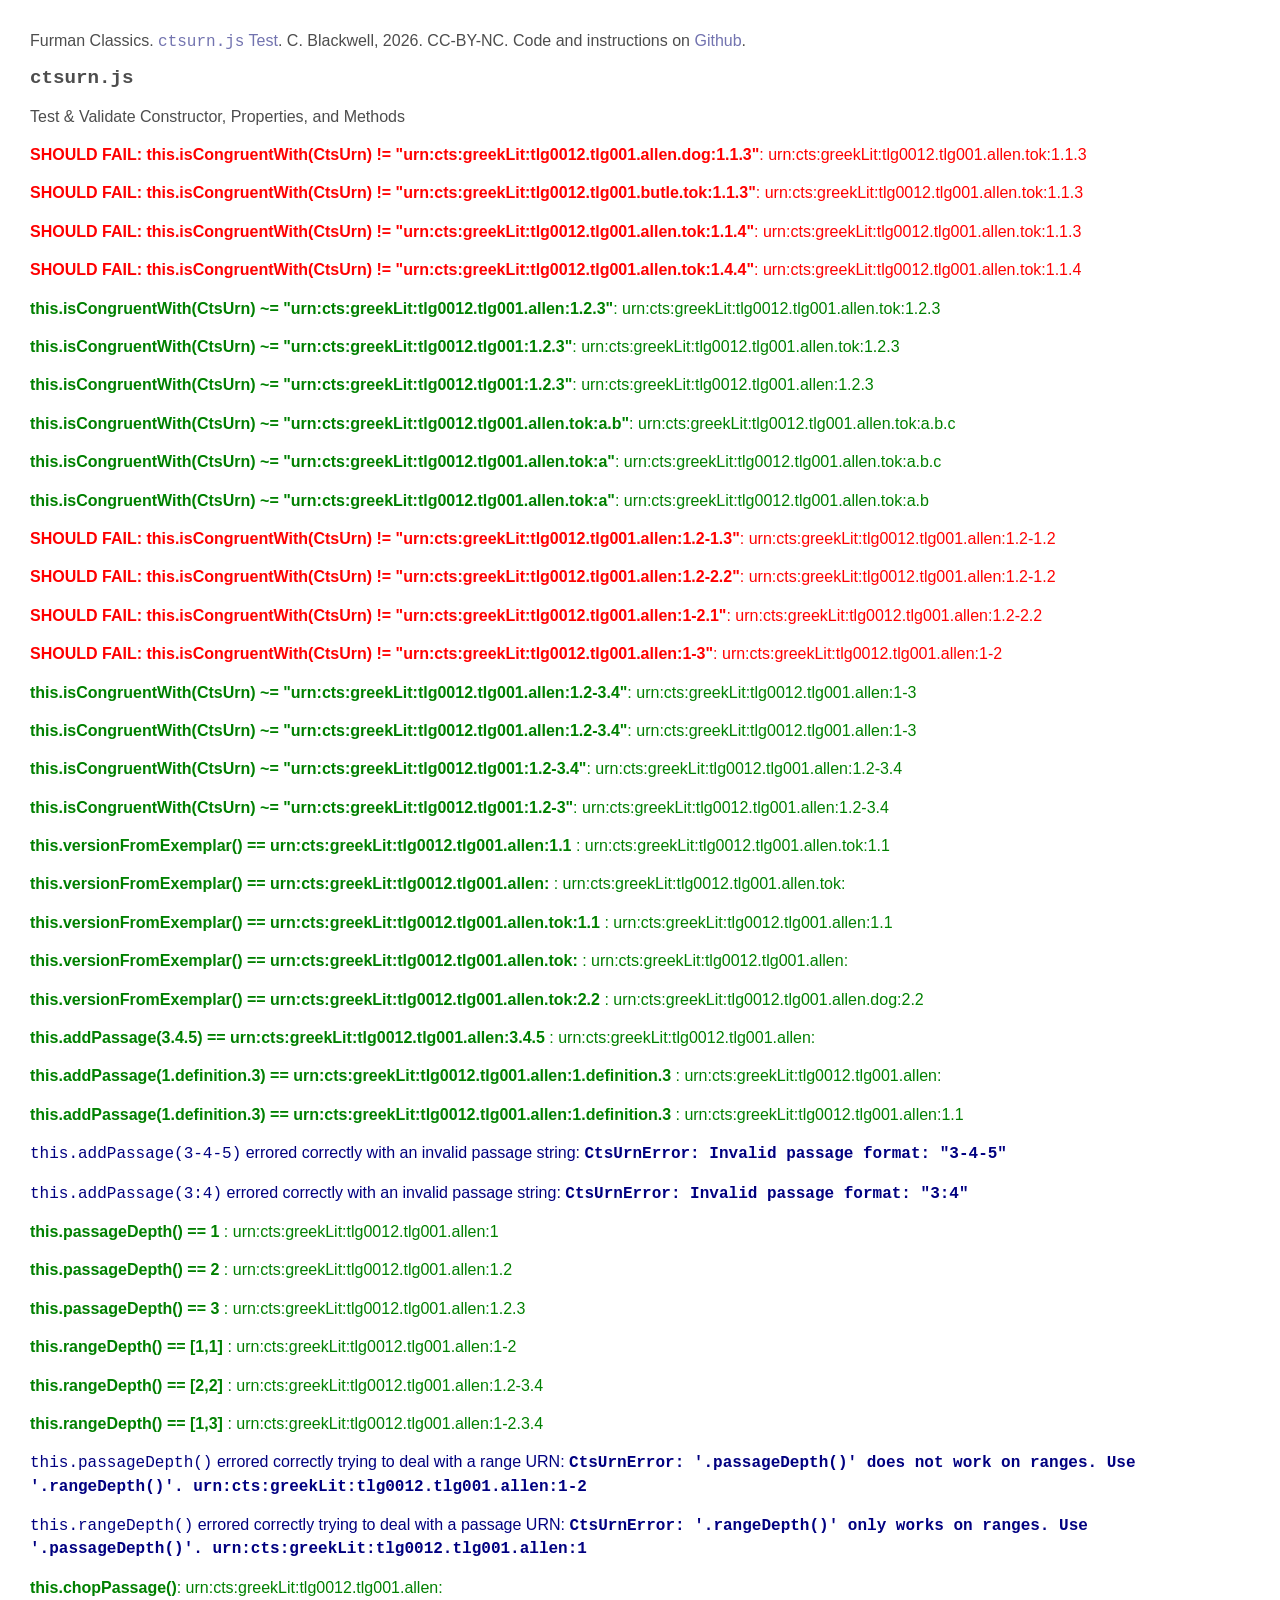
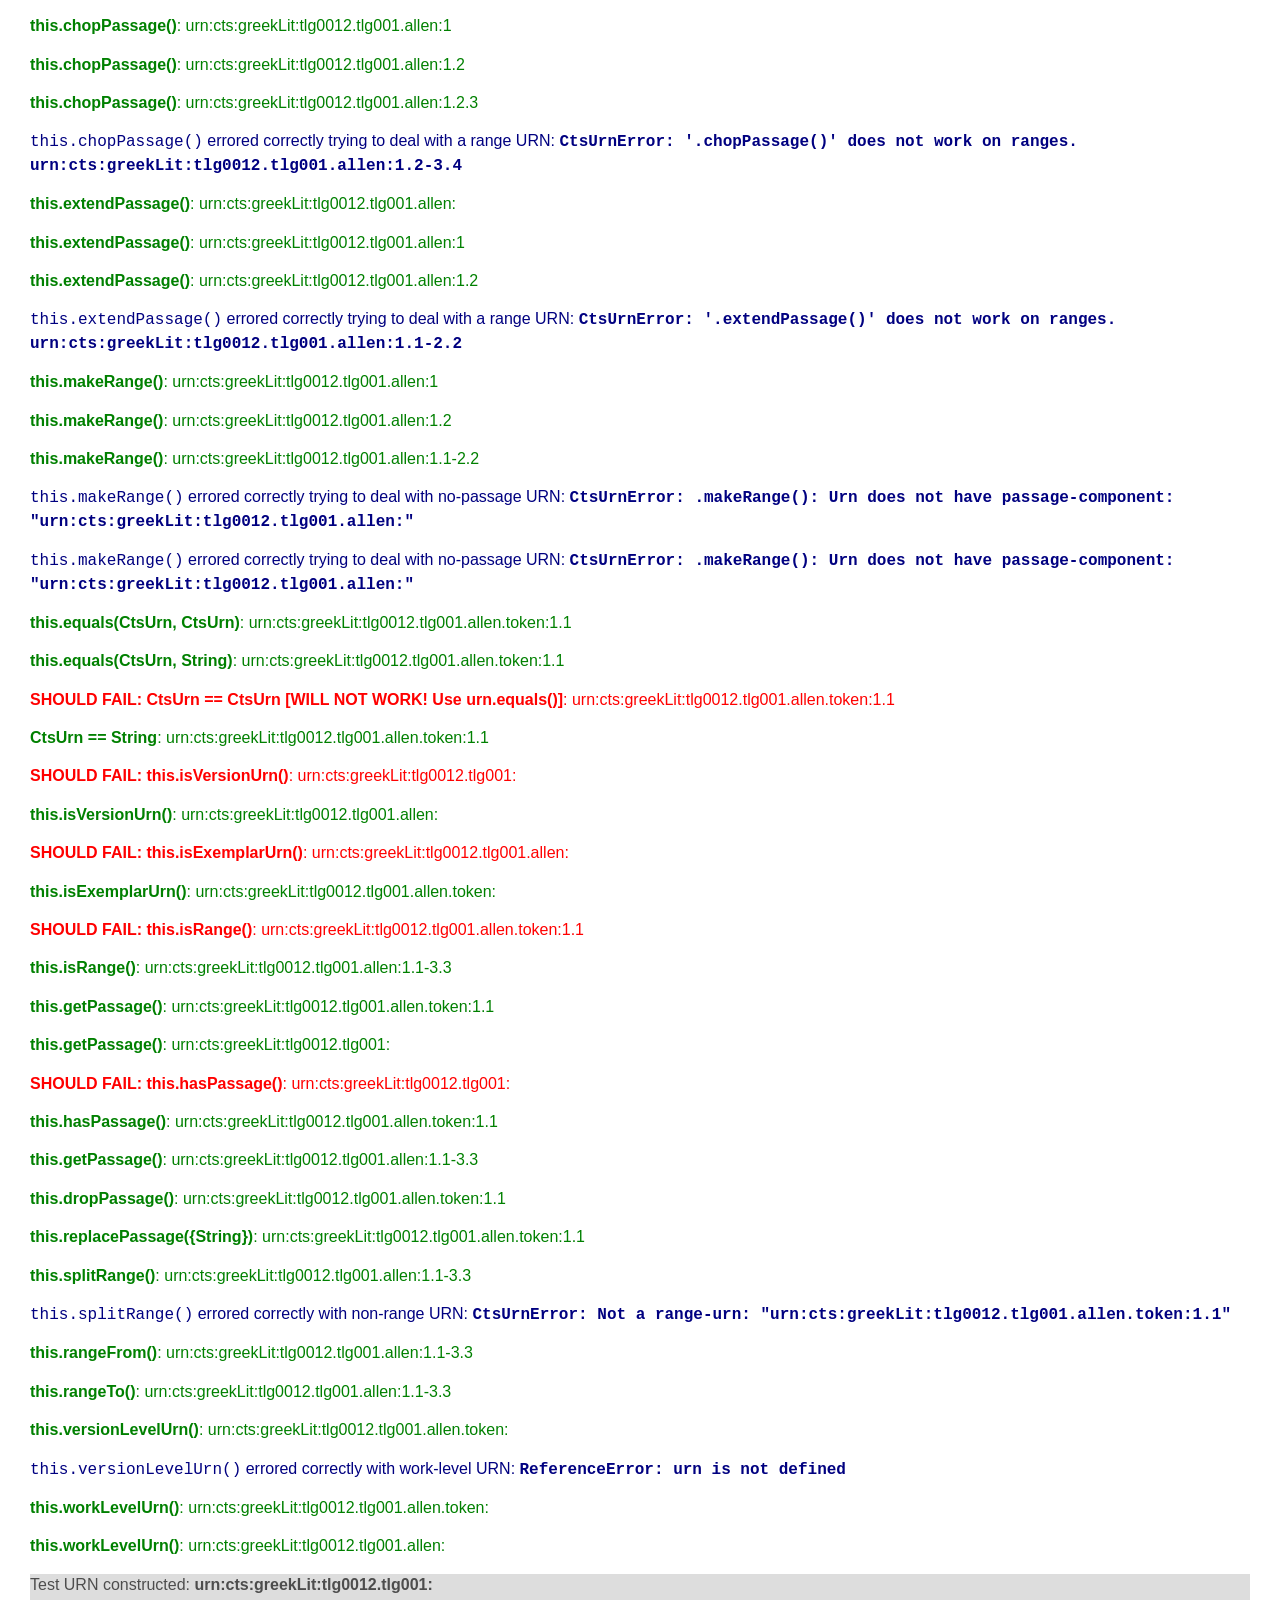
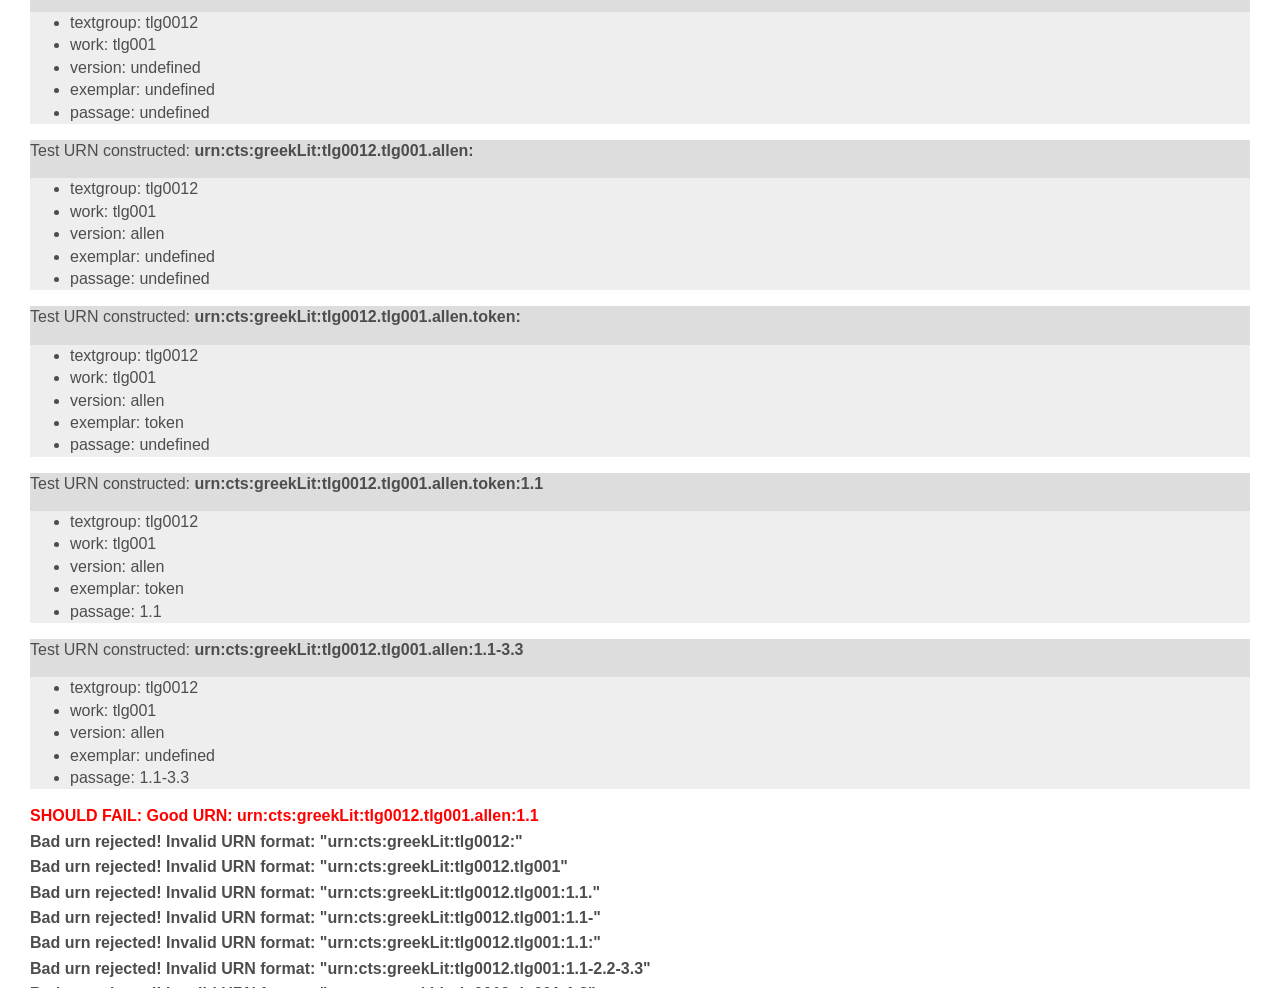
<file: test-cts.html>
<!DOCTYPE html>
<html>
<head>
  <title>CtsUrn.js: Test CTS Functions</title>
  <meta charset="UTF-8">
  <meta name="viewport" content="width=device-width, initial-scale=1.0">
	<link rel="stylesheet" href="css/style.css">
</head>
<body>

<div id="masthead" class="sansfont">Furman Classics. <a href="https://github.com/Eumaeus/Syntactile"><code>ctsurn.js</code> Test</a>. C. Blackwell, 2026. CC-BY-NC. Code and instructions on <a href="https://github.com/Eumaeus/Parallelia">Github</a>.</div>

    <h1><code>ctsurn.js</code></h1>
    <p id="app-credits">Test & Validate Constructor, Properties, and Methods</p>

<!-- Content goes here -->

<div id="test-output"></div>


<script src="js/ctsurn.js"></script>
<script src="js/test-ctsurn.js"></script>

</body>
</html>
</file>
<file: css/style.css>
.waiting {
	cursor: wait;
}

/* Save Dialog */
div#save_dialog{
  position: fixed;
  top: 50%;
  left: 50%;
  /* bring your own prefixes */
  transform: translate(-50%, -50%);
/*	position: absolute;
	top: 5%;
	left:25%;
*/	z-index: 2000;
	height: auto;
	width:30em;
	background-color: white;
	border-radius:10px;
	border: 1px solid rgba(0, 0, 0, 0.3);
	-webkit-box-shadow: 0 3px 7px rgba(0, 0, 0, 0.3);
	-moz-box-shadow: 0 3px 7px rgba(0, 0, 0, 0.3);
	box-shadow: 0 3px 7px rgba(0, 0, 0, 0.3);
	-webkit-background-clip: padding-box;
	-moz-background-clip: padding-box;
	background-clip: padding-box;
	padding: 25px;
}

div#save_dialog h1 {
	text-align: center;
}

div.saveDialogGroup {
	display: block;
	margin-bottom: 0.5em;
}

span#downloadCancelOkay {
	margin:auto;
	display:block;
	margin-top:1em;
}

span#downloadCancelOkay button {
	float:right;
	border: 1px solid #444;
	font-weight: bold;
}

button#downloadOkay {
	background-color: rgb(87, 145, 213);
	color: white; 
	border: 1px solid rgb(75, 125, 183)
}

button#downloadOkay:hover {
	background-color: rgb(96, 160, 236);
	color: white; 
	border: 1px solid rgb(87, 145, 213);

}

button#downloadOkay:active {
	background-color: rgb(104, 174, 255);
	color: yellow; 
	border: 1px solid rgb(96, 160, 236);
}

button#downloadCancel {
	background-color: #ccc;
	color: black;
	border: 1px solid #999;
}

button#downloadCancel:hover {
	background-color: #eee;
	color: black;
	border: 1px solid #999;
}

button#downloadCancel:active {
	background-color: #fff;
	color: red;
	border: 1px solid #999;
}

/* Alignment */

div#o2_alignmentGuide {
	line-height: 2em;	
}

div.alignedTokens { 
	display:inline-block;
}

div#o2_alignGuideContainer {
	font-size: 100%;
	width: 100%;
	position: relative;
	padding: 0;
	margin-top: 13px;
}

a.fas:hover {
	color: rgba(0, 128, 0, 1);
	text-decoration: none;
}

a.fas:active {
	color: rgba(0,255,0,1);
	border: 1px solid rgba(0,255,0,0.25);
}

a.fas, span#saveAlignment, i#o2_downloadCex {
	color: rgb(96, 160, 236);
}

span#saveAlignment:hover, i#o2_downloadCex:hover {
	color: rgba(0, 128, 0, 1);
}

span#saveAlignment:active, i#o2_downloadCex:active {
	color: rgba(0,255,0,1);
	border: 1px solid rgba(0,255,0,0.25);
}




i#o2_downloadCex {
	margin-left: 1em;
	font-size:100%;
	padding: 4px;
}

span#saveAlignment, i#o2_downloadCex {
	margin-left: 1em;
	font-size:100%;
	padding: 4px;
}

span.o2_alignmentGuideElement {
	display: inline-block;
	text-align: center;
	font-size: 75%;
	padding-left: 5px;
	padding-right: 5px;
	border:1px solid white;
	line-height: 1.8em;
	padding-bottom: 0;
}


span.savedAlignment {
	display: inline-block;
	font-size: 75%;
	font-weight: bold;
	width: 2em;
	height: 2em;
	-moz-border-radius: 20px;
	-webkit-border-radius: 20px;
	border-radius: 20px;
	text-align: center;
	margin: 3px;
	padding: 0;
	position: relative;
	bottom: 3px;
	line-height: 2em;
}



span.deleteAlignment {
padding-bottom: 1px;
border-radius: 20px;
margin-left: 1em;
padding-right: 3px;
padding-left: 3px;
display:none;
background-color: inherit;
color:white;
}

span.deleteAlignment:hover {
border: 2px solid black ;
}

span.deleteAlignment:active {
border: 2px solid yellow ;
color: yellow;
background: black;
}


span.savedAlignment:hover span.deleteAlignment {
	display:inline;
	background-color: inherit;
	color:inherit;
}

span.savedAlignment:active span.deleteAlignment {
	display:inline;
	background-color: red;
	color: black;
}

span.alignedNodeMarker {
	content: '';
	display: inline-block;
	width: 12px;
	height: 12px;
	-moz-border-radius: 12px;
	-webkit-border-radius: 12px;
	border-radius: 12px;
	float:right;
	margin: 3px;
}

span.savedAlignment:hover {
/*	border: 1px solid black; */
	/*background-color: yellow;*/
	/*color: black;*/
	width: 4.5em;
}

span.savedAlignment:active {
	width: 4.5em;
	/*background-color: green;*/
	color: black;
	width: 5em;
}

.newAlignment {
	padding: 3px 3px 5px 3px;
    border: solid 0px #EEEEEE;
    border-radius: 5px;
    cursor: pointer;
    margin: 3px;
}

span.savedAlignment0, span.tokenForMarker0 {
	background-color: #e6194B;
	color: #ffffff;
}
span.alignedNodeMarker0 {
	background-color: #e6194B;
	color: #ffffff;
}

.newAlignment0 {
	background-color: #e6194B;
	color: #ffffff;
}

span.savedAlignment1, span.tokenForMarker1 {
	background-color: #3cb44b;
	color: #ffffff;
}
span.alignedNodeMarker1 {
	background-color: #3cb44b;
	color: #ffffff;
}

.newAlignment1 {
	background-color: #3cb44b;
	color: #ffffff;
}

span.savedAlignment2, span.tokenForMarker2 {
	background-color: #ffe119;
	color: #000000;
}
span.alignedNodeMarker2 {
	background-color: #ffe119;
	color: #000000;
}

.newAlignment2 {
	background-color: #ffe119;
	color: #000000;
}

span.savedAlignment3, span.tokenForMarker3 {
	background-color: #4363d8;
	color: #ffffff;
}
span.alignedNodeMarker3 {
	background-color: #4363d8;
	color: #ffffff;
}

.newAlignment3 {
	background-color: #4363d8;
	color: #ffffff;
}

span.savedAlignment4, span.tokenForMarker4 {
	background-color: #f58231;
	color: #ffffff;
}
span.alignedNodeMarker4 {
	background-color: #f58231;
	color: #ffffff;
}

.newAlignment4 {
	background-color: #f58231;
	color: #ffffff;
}

span.savedAlignment5, span.tokenForMarker5 {
	background-color: #911eb4;
	color: #ffffff;
}
span.alignedNodeMarker5 {
	background-color: #911eb4;
	color: #ffffff;
}

.newAlignment5 {
	background-color: #911eb4;
	color: #ffffff;
}

span.savedAlignment6, span.tokenForMarker6 {
	background-color: #42d4f4;
	color: #000000;
}
span.alignedNodeMarker6 {
	background-color: #42d4f4;
	color: #000000;
}

.newAlignment6 {
	background-color: #42d4f4;
	color: #000000;
}

span.savedAlignment7, span.tokenForMarker7 {
	background-color: #f032e6;
	color: #ffffff;
}
span.alignedNodeMarker7 {
	background-color: #f032e6;
	color: #ffffff;
}

.newAlignment7 {
	background-color: #f032e6;
	color: #ffffff;
}

span.savedAlignment8, span.tokenForMarker8 {
	background-color: #bfef45;
	color: #000000;
}
span.alignedNodeMarker8 {
	background-color: #bfef45;
	color: #000000;
}

.newAlignment8 {
	background-color: #bfef45;
	color: #000000;
}

span.savedAlignment9, span.tokenForMarker9 {
	background-color: #fabebe;
	color: #000000;
}
span.alignedNodeMarker9 {
	background-color: #fabebe;
	color: #000000;
}

.newAlignment9 {
	background-color: #fabebe;
	color: #000000;
}

span.savedAlignment10, span.tokenForMarker10 {
	background-color: #469990;
	color: #ffffff;
}
span.alignedNodeMarker10 {
	background-color: #469990;
	color: #ffffff;
}

.newAlignment10 {
	background-color: #469990;
	color: #ffffff;
}

span.savedAlignment11, span.tokenForMarker11 {
	background-color: #e6beff;
	color: #000000;
}
span.alignedNodeMarker11 {
	background-color: #e6beff;
	color: #000000;
}

.newAlignment11 {
	background-color: #e6beff;
	color: #000000;
}

span.savedAlignment12, span.tokenForMarker12 {
	background-color: #9A6324;
	color: #ffffff;
}
span.alignedNodeMarker12 {
	background-color: #9A6324;
	color: #ffffff;
}

.newAlignment12 {
	background-color: #9A6324;
	color: #ffffff;
}

span.savedAlignment13, span.tokenForMarker13 {
	background-color: #fffac8;
	color: #000000;
}
span.alignedNodeMarker13 {
	background-color: #fffac8;
	color: #000000;
}

.newAlignment13 {
	background-color: #fffac8;
	color: #000000;
}

span.savedAlignment14, span.tokenForMarker14 {
	background-color: #800000;
	color: #ffffff;
}
span.alignedNodeMarker14 {
	background-color: #800000;
	color: #ffffff;
}

.newAlignment14 {
	background-color: #800000;
	color: #ffffff;
}

span.savedAlignment15, span.tokenForMarker15 {
	background-color: #aaffc3;
	color: #000000;
}
span.alignedNodeMarker15 {
	background-color: #aaffc3;
	color: #000000;
}

.newAlignment15 {
	background-color: #aaffc3;
	color: #000000;
}

span.savedAlignment16, span.tokenForMarker16 {
	background-color: #808000;
	color: #ffffff;
}
span.alignedNodeMarker16 {
	background-color: #808000;
	color: #ffffff;
}

.newAlignment16 {
	background-color: #808000;
	color: #ffffff;
}

span.savedAlignment17, span.tokenForMarker17 {
	background-color: #ffd8b1;
	color: #000000;
}
span.alignedNodeMarker17 {
	background-color: #ffd8b1;
	color: #000000;
}

.newAlignment17 {
	background-color: #ffd8b1;
	color: #000000;
}

span.savedAlignment18, span.tokenForMarker18 {
	background-color: #000075;
	color: #ffffff;
}
span.alignedNodeMarker18 {
	background-color: #000075;
	color: #ffffff;
}

.newAlignment18 {
	background-color: #000075;
	color: #ffffff;
}

span.savedAlignment19, span.tokenForMarker19 {
	background-color: #a9a9a9;
	color: #ffffff;
}
span.alignedNodeMarker19 {
	background-color: #a9a9a9;
	color: #ffffff;
}

.newAlignment19 {
	background-color: #a9a9a9;
	color: #ffffff;
}

span.xmlNodeSpan {
	padding-left: 2px;
	padding-right: 2px;
}

/* Appwide Stuff */

.onoffswitch {
	position: relative; width: 90px;
	-webkit-user-select:none; -moz-user-select:none; -ms-user-select: none;
	display: inline-block;
	top: 6px;
}

.onoffswitch-checkbox {
	display: none;
}
.onoffswitch-label {
	display: block; overflow: hidden; cursor: pointer;
	border: 2px solid #e5e5e5; border-radius: 20px;
	padding: 0;
}

.onoffswitch-inner {
	display: block; width: 200%; margin-left: -100%;
	transition: margin 0.3s ease-in 0s;
}

.onoffswitch-inner:before, .onoffswitch-inner:after {
	display: block; float: left; width: 50%; height: 16px; padding: 0; line-height: 16px;
	font-size: 10px; color: white;
	box-sizing: border-box;
}

.object_onoffswitch-inner:before {
	content: "Show Objects";
	padding-left: 6px;
	background-color: #34A7C1; color: #FFFFFF;
}
.object_onoffswitch-inner:after {
	content: "List Objects";
	padding-right: 10px;
	background-color: #EEEEEE; color: #3f3f3f;
	text-align: right;
}

div#imageSourceSwitchContainer {
	display: inline-block;
}

.image_onoffswitch-inner:before {
	content: "Local";
	padding-left: 24px;
	background-color: #34A7C1; color: #FFFFFF;
}
.image_onoffswitch-inner:after {
	content: "Remote";
	padding-right: 22px;
	background-color: #EEEEEE; color: #3f3f3f;
	text-align: right;
}


.onoffswitch-switch {
	display: block; width: 6px; margin: 5px;
	background: #FFFFFF;
	position: absolute; top: 0; bottom: 0;
	right: 70px;
	border: 2px solid #fff; border-radius: 20px;
	transition: all 0.3s ease-in 0s;
}

.onoffswitch-checkbox:checked + .onoffswitch-label .onoffswitch-inner {
	margin-left: 0;
}
.onoffswitch-checkbox:checked + .onoffswitch-label .onoffswitch-switch {
	right: 0px;
}

a {
	text-decoration: none;
}

a:hover {
	text-decoration: underline;
}

.app_clickable, a {
	color: #7273af;
	text-decoration: none;
}

.app_clickable:active, a:active {
	color: #af6460;
	text-decoration: none;
}

.app_clickable:hover, a:hover {
	text-decoration: underline;
}

.app_urn {
}

#app_help_link{
	font-size: 80%;
	color: #777;
	font-weight: normal;
}


#mainMessage {
	min-height: 2.5em;
}

.app_message {
	max-width: 500px;
	font-size: 7pt;
	font-weight: normal;
	min-height: 1em;
	-webkit-transition: all 0.5s ease-out 1s;
	-moz-transition: all 0.5s ease-out 1s;
	-ms-transition: all 0.5s ease-out 1s;
	-o-transition: all 0.5s ease-out 1s;
	transition: all 0.5s ease-out 1s;
	position:absolute;
	top: -25px;
	right: 5px;
}

.o2_message {
top: 33px;
right: 65px;
}


.app_message p {
	padding: 5px;
	line-height: 1.2em;
	margin: 0;
}

.app_message.default, #mainMessage.default {
	border: 1px solid rgba(50, 161, 52, 0.5);
	background-color: rgba(50, 161, 52, 0.2);
}
.app_message.wait, #mainMessage.wait {
	border: 1px solid rgba(247, 231, 131, 0.5);
	background-color: rgba(247, 231, 131, 0.2);
}

.app_message.warn, #mainMessage.warn {
	border: 1px solid rgba(161, 50, 52, 0.5);
	background-color: rgba(161, 50, 52, 0.2);
}

#app_header_versionInfo {
	font-size: 80%;
	color: #777;
	font-weight: normal;
}

#app_header_cexInfo{
	font-size: 50%;
	line-height: 1.1em;
	margin-bottom: 0.5em;
	display: block;
	color: #777;
	font-weight: normal;
	margin-left: 2px;
}

.app_hidden {
	display: none;
	visibility: hidden;
	-webkit-opacity: 0;
	-moz-opacity: 0;
	opacity: 0;
	-webkit-transition: all 0.5s ease-out 1s;
	-moz-transition: all 0.5s ease-out 1s;
	-ms-transition: all 0.5s ease-out 1s;
	-o-transition: all 0.5s ease-out 1s;
	transition: all 0.5s ease-out 1s;
}

.app_visible {
	visibility: visible;
	-webkit-opacity: 1;
	-moz-opacity: 1;
	opacity: 1;
	-webkit-transition: all 0.5s ease-out 1s;
	-moz-transition: all 0.5s ease-out 1s;
	-ms-transition: all 0.5s ease-out 1s;
	-o-transition: all 0.5s ease-out 1s;
	transition: all 0.5s ease-out 1s;
}

div.app_sidebarDiv{
	font-size: 80%;
	float: right;
	max-width: 33%;
	background-color: #fff;
	padding: 15px;
	padding-top: 3px;
	padding-left: 35px;
	min-height: 200px;
}

div.app_sidebarDiv h2 {
	padding-top: 5px;
}

#app_filePickerSpan {
	font-weight: normal;
	font-size: 65%;
	float: right;
}

#app_filePicker {
	width: 175px;
	margin-right: 1em;
}

/* appwide forms */
div.app_sidebarDiv label {
	padding-right: 5px;
	padding-left: 0;
}

div.app_sidebarDiv h2 {
	margin-bottom: 10px;
	margin-top: 10px;
}

/* Containers */

#o2_Container {
	padding-top: 3px;
	min-height: 220px;
}

/* Drop Down Menu Stuff */

.dropdown {
	position: relative;
	margin-left: -1px;
	display: inline-block;
	border-top: 1px solid #eee;
	border-left: 1px solid #ddd;
	border-right: 1px solid #bbb;
	border-bottom: 1px solid #aaa;
	width: 50%;
	padding-left: 13px;
	padding-right: 12px;
}

.dropdown.empty {
	border: 1px solid #eee;
	color: #ccc;
}

.dropdown.empty:before, .dropdown.empty:hover:before {
	content: "▲";
	color: #eee;
}

.dropdown.empty:hover {
	background-color: #d1e7f8;
}

.dropdown:hover {
	background-color: #d1e7f8;
	border-bottom: 1px solid #f8f8f8;
}

.dropdown:before {
	content: "▲";
	color: rgb(96, 160, 236);
}

.dropdown:hover:before {
	content: "▼";
	color: rgb(96, 160, 236);
}

.dropdown-content {
	display: none;
	font-size: 100%;
	position: absolute;
	left: -1px;
	background-color: #f8f8f8;
	border-top: 1px solid #f8f8f8;
	border-left: 1px solid #ddd;
	border-right: 1px solid #bbb;
	border-bottom: 1px solid #aaa;
	min-width: 220px;
	/* box-shadow: 0px 8px 16px 0px rgba(0,0,0,0.3); */
	width: 300px;
		/*
    padding-left: 12px;
    padding-right: 12px;
    */
    z-index: 1;
}

.dropdown-content p {
	padding: 3px 15px ;
	line-height: 1.2em;
}

.dropdown-content p:hover {
	background-color: #ededed;
}

.dropdown-content p:active {
	background-color: rgba(50, 161, 52, 0.2);
}

.dropdown.empty:hover .dropdown-content {
	display: none;
}

.dropdown:hover .dropdown-content {
	display: block;
}


/* Forms Stuff */

label {
	padding-right: 2px;
	padding-left: 0px;
	color: #333;
}

input[type=submit]:active {
	color: navy;
}

input[type=submit]:hover {
	color: green;
}

span.groupingSpan {
	display: block;
}


/* Inherited Stuff */

html,
body {
	height: 100%;
	padding: 15px;
	background-color: ##f6f6f6;
}

#main-wrapper {
	box-sizing: border-box;
	display: flex;
	flex-direction: column;
	padding: 0 0 100px;
	position: relative;

	min-height: 100%;
	height: auto !important;
	height: 100%;
	margin: 0 auto -200px;
}

article {
	flex: 1;
}

ul {
	background-color: navy;
}

header, footer {
	line-height: 1.2em;
	color: #777;
}

footer, .push {
	height: 200px; /* .push must be the same height as .footer */
}

header {
	font-size: 120%;
	padding-bottom: 5px;
	font-weight: bold;
}

footer {
	font-size: 80%;
	bottom: 0;
	left: 0;
	position: absolute;
	width: 100%;
}

h1 {
	font-size: 120%;
}

h2 {
	font-size: 100%;
	font-weight: bold;
	margin-top: 3px;
	margin-bottom: 3px;
}


body {
	font: 16px 'Helvetica Neue', Helvetica, Arial, sans-serif;
	font-weight: 400;
	line-height: 1.4em;
	color: #4d4d4d;
	/* width: 550px; */
	margin: 0 auto;
	-webkit-font-smoothing: antialiased;
	-moz-font-smoothing: antialiased;
	-ms-font-smoothing: antialiased;
	-o-font-smoothing: antialiased;
	font-smoothing: antialiased;
}


hr {
	margin: 20px 0;
	border: 0;
	border-top: 1px dashed #C5C5C5;
	border-bottom: 1px dashed #F7F7F7;
}

div {
	margin: 0;
	padding: 0;
}

p {
}

input{
	/* Optical justification FTW */
	margin-left: -1px;
}
</file>
